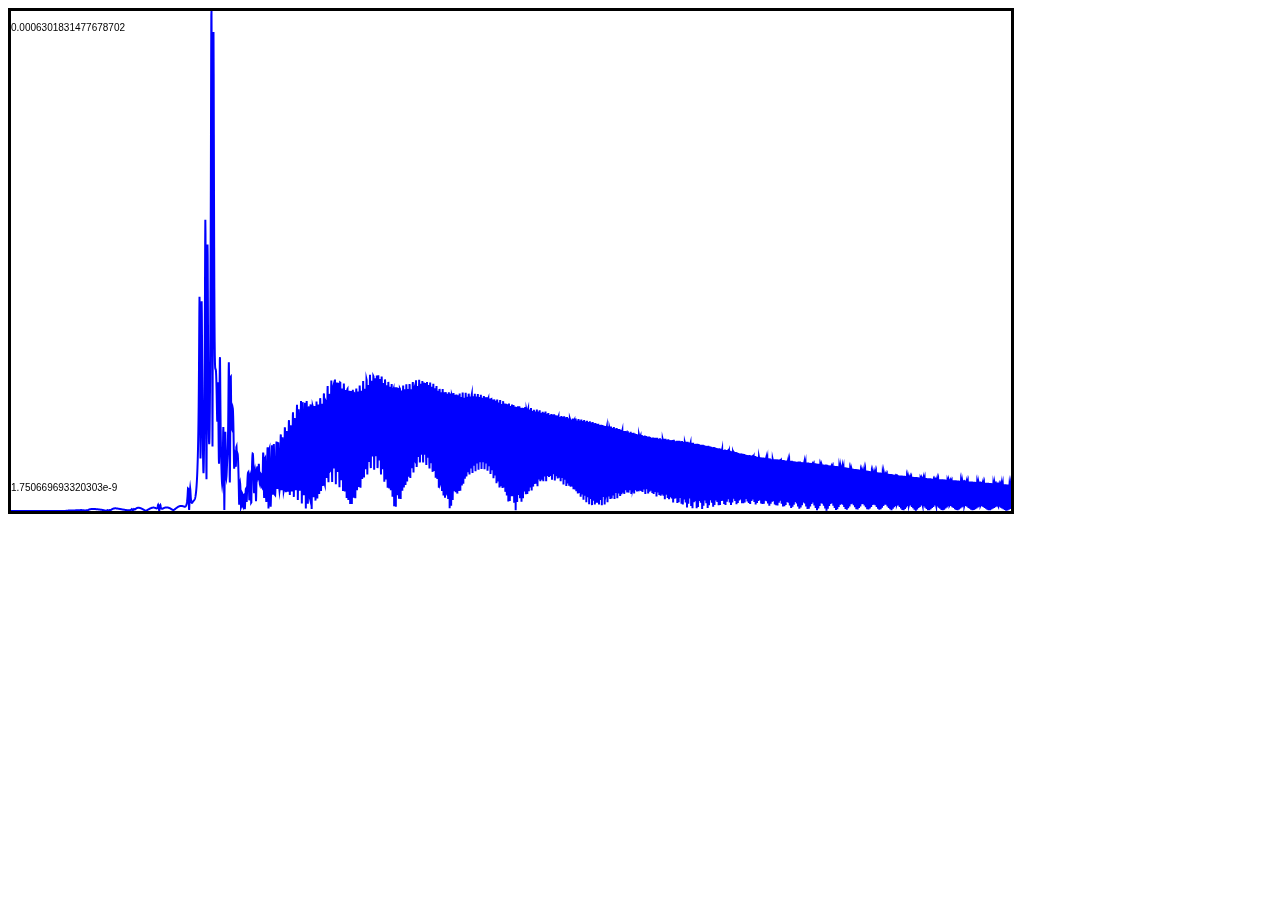
<file: Project Code (Data Redacted)/More Simulations and Stuff/index.html>
<!DOCTYPE html>
<html lang="en">
<head>
    <meta charset="UTF-8">
    <meta http-equiv="X-UA-Compatible" content="IE=edge">
    <meta name="viewport" content="width=device-width, initial-scale=1.0">
    <title>Document</title>
</head>
<body>
    <canvas id="canvas"></canvas>
    
    <script src="script.js"></script>
</body>
</html>
</file>
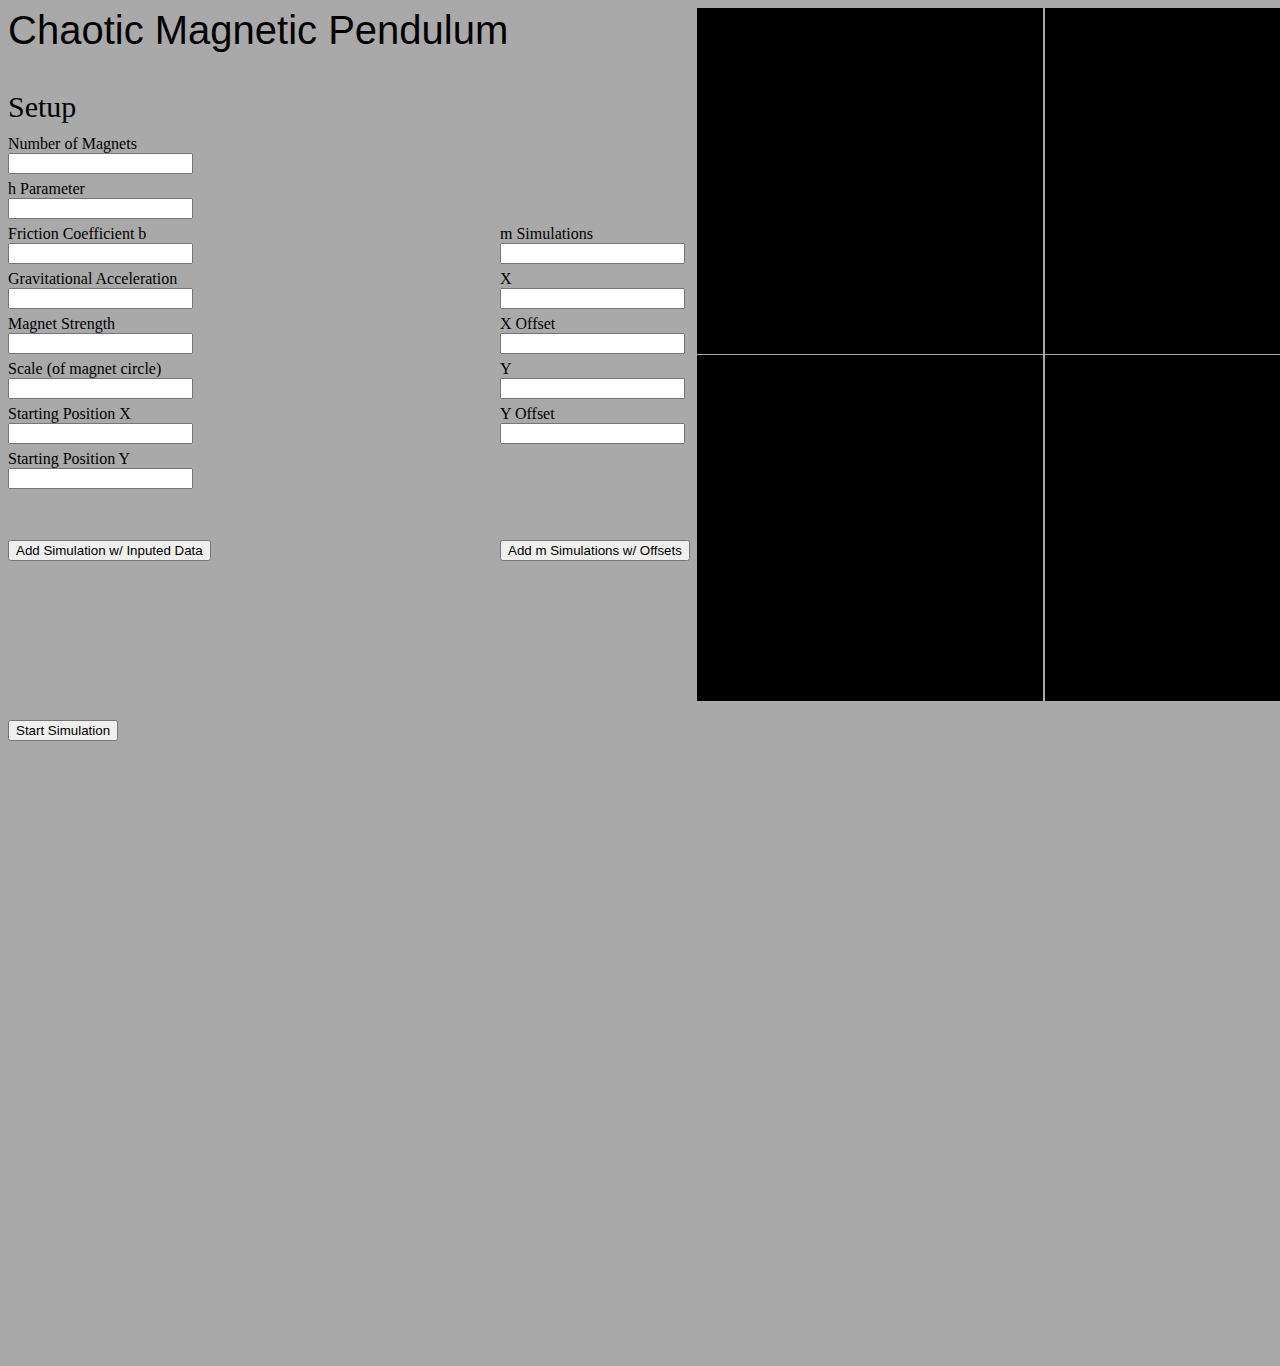
<file: Project Code (Data Redacted)/Simulation w Interface/index.html>
<!DOCTYPE html>
<html lang="en">
<head>
    <meta charset="UTF-8">
    <meta http-equiv="X-UA-Compatible" content="IE=edge">
    <meta name="viewport" content="width=device-width, initial-scale=1.0">
    <title>Document</title>
    <link rel="stylesheet" type = "text/css" href = "format.css">
</head>
<body>
    <div id = "title"> Chaotic Magnetic Pendulum </div>
    <button id="start" onclick = "start()"> Start Simulation </button>
    <button id="addSim" onclick = "addSim()"> Add Simulation w/ Inputed Data </button>
    <button id="addM" onclick = "MSO()"> Add m Simulations w/ Offsets </button>

    <div id="setupLabel"> Setup </div>

    <div id="nmagsLabel"> Number of Magnets </div>
    <input id = "nmagsInput"/>

    <div id="hLabel"> h Parameter </div>
    <input id = "hInput"/>

    <div id="bLabel"> Friction Coefficient b </div>
    <input id = "bInput"/>

    <div id="gLabel""> Gravitational Acceleration </div>
    <input id = "gInput"/>

    <div id="strengthLabel""> Magnet Strength </div>
    <input id = "strengthInput"/>

    <div id="scaleLabel""> Scale (of magnet circle) </div>
    <input id = "scaleInput"/>

    <div id="xLabel""> Starting Position X </div>
    <input id = "xInput"/>

    <div id="yLabel""> Starting Position Y </div>
    <input id = "yInput"/>

    <div id="mLabel"> m Simulations </div>
    <input id="mInput"/>

    <div id="yLabel2"> Y </div>
    <input id = "yInput2"/>
    <div id="yOffsetLabel"> Y Offset </div>
    <input id="yOffsetInput"/>
    
    <div id="xLabel2"> X </div>
    <input id = "xInput2"/>
    <div id="xOffsetLabel"> X Offset </div>
    <input id="xOffsetInput"/>

    <canvas id="canvas" width = "340px" height = "340px"></canvas>
    <canvas id="xCanvas" width = "340px" height = "340px"></canvas>
    <canvas id ="yCanvas" width = "340px" height = "340px"></canvas>
    <canvas id="graphCanvas" width = 340px" height = "340px"></canvas>

    <script src="pend.js"></script>
</body>
</html>
</file>
<file: Project Code (Data Redacted)/Simulation w Interface/format.css>
body{
    background-color:darkgray;
    overflow: scroll;
    height: 150vh;
}

#title{
    position:absolute;
    font-size:40px;
    text-align:center;
    font-family:sans-serif;
}

#setupLabel{
    position:absolute;
    top:10%;
    font-size:30px;
}

#nmagsLabel{
    position:absolute;
    top:15%;
}
#nmagsInput{
    position:absolute;
    top:17%;
}

#hLabel{
    position:absolute;
    top:20%;
}
#hInput{
    position:absolute;
    top:22%;
}

#bLabel{
    position:absolute;
    top:25%;
}
#bInput{
    position:absolute;
    top:27%;
}

#gLabel{
    position:absolute;
    top:30%;
}
#gInput{
    position:absolute;
    top:32%;
}

#strengthLabel{
    position:absolute;
    top:35%;
}
#strengthInput{
    position:absolute;
    top:37%;
}

#scaleLabel{
    position:absolute;
    top:40%;
}
#scaleInput{
    position:absolute;
    top:42%;
}

#xLabel{
    position:absolute;
    top:45%;
}
#xInput{
    position:absolute;
    top:47%;
}

#yLabel{
    position:absolute;
    top:50%;
}
#yInput{
    position:absolute;
    top:52%;
}

#mLabel{
    position:absolute;
    top:25%;
    left:500px;
}
#mInput{
    position:absolute;
    left:500px;
    top:27%;
}

#xLabel2{
    position:absolute;
    left:500px;
    top:30%;
}
#xInput2{
    position:absolute;
    top:32%;
    left:500px;
}

#xOffsetLabel{
    position:absolute;
    top:35%;
    left:500px;
}
#xOffsetInput{
    position:absolute;
    top:37%;
    left:500px;
}

#yLabel2{
    position:absolute;
    left:500px;
    top:40%;
}
#yInput2{
    position:absolute;
    top:42%;
    left:500px;
}

#yOffsetLabel{
    position:absolute;
    top:45%;
    left:500px;
}
#yOffsetInput{
    position:absolute;
    top:47%;
    left:500px;
}

#canvas{
    position:absolute;
    border:solid;
    border-color:black; 
    background-color:black;
    left:Calc(50% + 50px + 7px);

}

#xCanvas{
    position:absolute;
    top:355px;
    left:Calc(50% + 50px + 7px);
    background-color:black;
    border:solid;
    border-color:black;
}

#yCanvas{
    position:absolute;
    top:355px;
    left:Calc(50% + 355px + 50px);
    background-color: black;
    border:solid;
    border-color:black;
}

#graphCanvas{
    position:absolute;
    left:Calc(50% + 355px + 50px);
    background-color: black;
    border:solid;
    border-color:black;
}
 
#start{
    position:absolute;
    top:80%;
}

#addSim{
    position:absolute;
    top:60%;
}

#addM{
    position:absolute;
    top:60%;
    left:500px;
}
</file>
